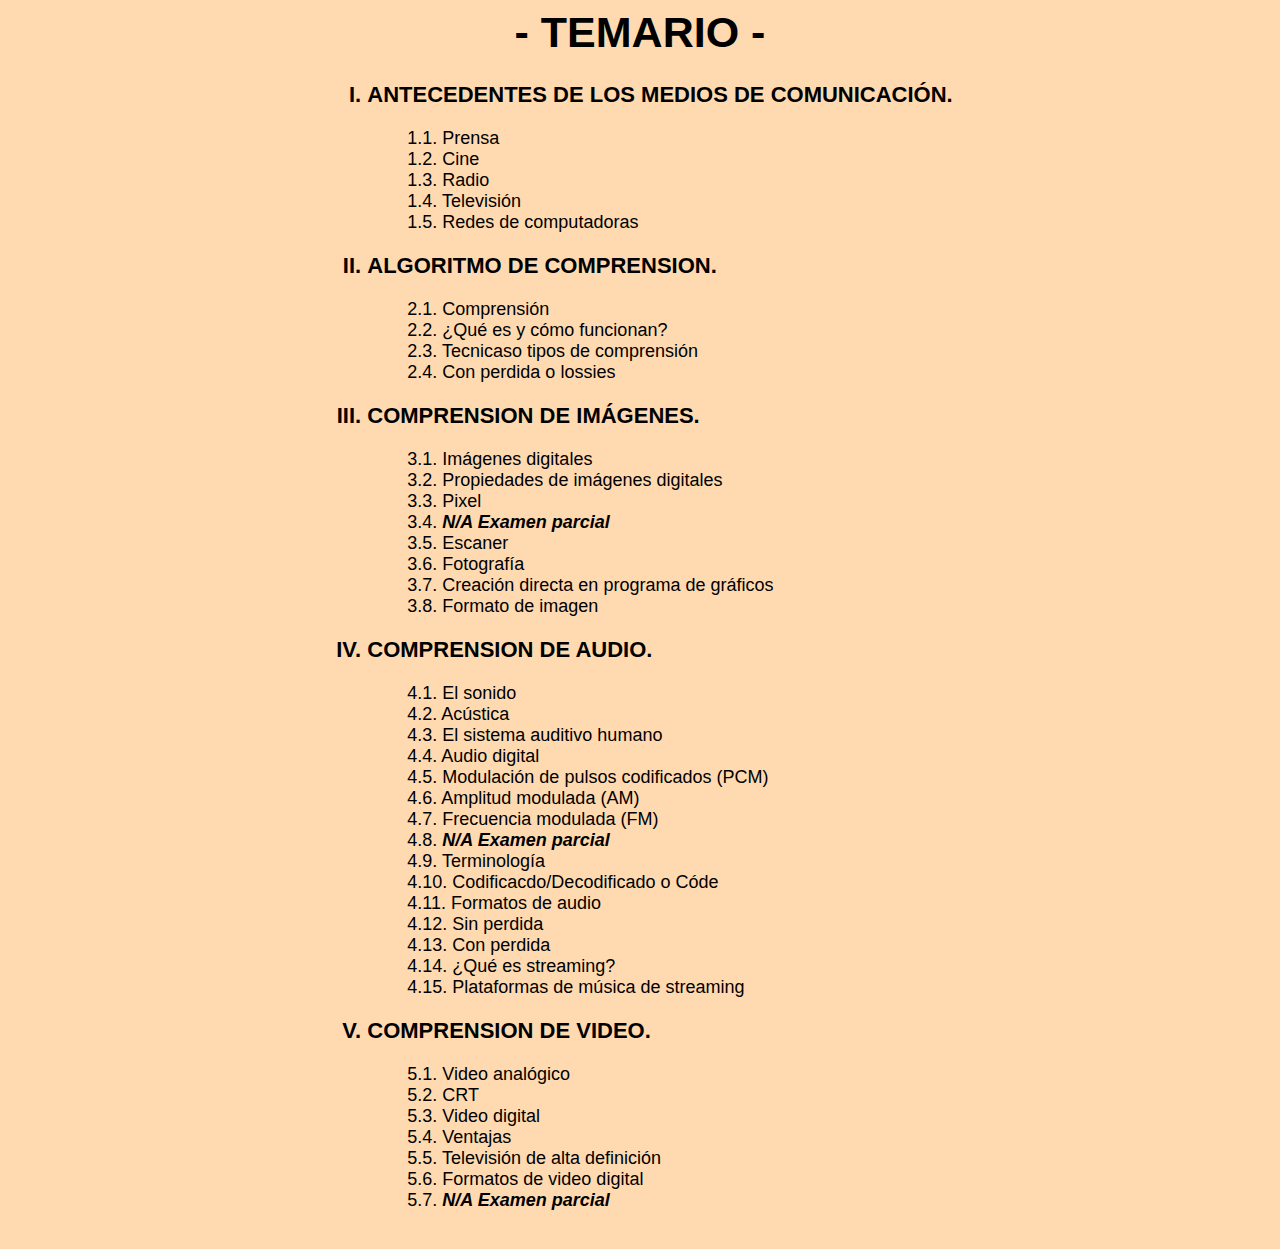
<file: index.html>
<DOCTYPE html!>
    <html>

    <head>
        <meta charset="utf-8">
        <meta name="viewport" content="width=device-width, initial-scale=1.0">
        <meta name="author" content="Yazmin Moreno (minXy)">
        <title> TEMARIO </title>
        <link rel="stylesheet" href="index.css">
    </head>

    <body>
        <a class="txttemario" href="index.pdf" target="_blank">-     TEMARIO     -</a>
        <ol class="romano">
            <strong>
                <li>ANTECEDENTES DE LOS MEDIOS DE COMUNICACIÓN.</li>
            </strong>
            <ol class="conteo" data-section="1">
                <li>Prensa</li>
                <li>Cine</li>
                <li>Radio</li>
                <li>Televisión</li>
                <li>Redes de computadoras</li>
            </ol>
            <strong>
                <li>ALGORITMO DE COMPRENSION.</li>
            </strong>
            <ol class="conteo" data-section="2">
                <li>Comprensión</li>
                <li>¿Qué es y cómo funcionan?</li>
                <li>Tecnicaso tipos de comprensión</li>
                <li>Con perdida o lossies</li>
            </ol>
            <strong>
                <li>COMPRENSION DE IMÁGENES.</li>
            </strong>
            <ol class="conteo" data-section="3">
                <li>Imágenes digitales</li>
                <li>Propiedades de imágenes digitales</li>
                <li>Pixel</li>
                <li><em><strong>N/A Examen parcial</strong></em></li>
                <li>Escaner</li>
                <li>Fotografía</li>
                <li>Creación directa en programa de gráficos</li>
                <li>Formato de imagen</li>
            </ol>
            <strong>
                <li>COMPRENSION DE AUDIO.</li>
            </strong>
            <ol class="conteo" data-section="4">
                <li>El sonido</li>
                <li>Acústica</li>
                <li>El sistema auditivo humano</li>
                <li>Audio digital</li>
                <li>Modulación de pulsos codificados (PCM)</li>
                <li>Amplitud modulada (AM)</li>
                <li>Frecuencia modulada (FM)</li>
                <li><em><strong>N/A Examen parcial</strong></em></li>
                <li>Terminología</li>
                <li>Codificacdo/Decodificado o Códe</li>
                <li>Formatos de audio</li>
                <li>Sin perdida</li>
                <li>Con perdida</li>
                <li>¿Qué es streaming?</li>
                <li>Plataformas de música de streaming</li>
            </ol>
            <strong>
                <li>COMPRENSION DE VIDEO.</li>
            </strong>
            <ol class="conteo" data-section="5">
                <li>Video analógico</li>
                <li>CRT</li>
                <li>Video digital</li>
                <li>Ventajas</li>
                <li>Televisión de alta definición</li>
                <li>Formatos de video digital</li>
                <li><em><strong>N/A Examen parcial</srong></em></li>
            </ol>
        </ol>
        <br>
    </body>

    </html>
</file>
<file: index.css>
body{
    background-color: rgb(255, 218, 177);
    display: flex;
    justify-content: center;
    font-family:'Gill Sans', 'Gill Sans MT', Calibri, 'Trebuchet MS', sans-serif
}
.txttemario {
    color:black;
    display:block;
    text-align: center;
    font-size: 43px;
    text-decoration: none;
    margin-bottom: 25px;
    font-weight: 650;
}
.txttemario:hover{
    color:rgb(243, 82, 240);
    font-size: 45px;
    font-weight: 700;
}

.romano {
    /* LISTA EN NÚMEROS ROMANOS EN MAYÚSCULAS PARA LAS UNIDADES */
    /* Cambia el estilo de numeración a números romanos en mayúsculas */
    list-style-type: upper-roman;
}

ol.romano li{
    font-size: 22px;
}

ol.conteo li{
    font-size: 18px;
}

ol {
    margin-top: 20px;
    margin-bottom: 20px;
}


.conteo {
    /* QUITA EL ESTILO AUTOMÁTICO DEL LISTADO */
    list-style: none;
    /* Elimina los estilos predeterminados de la lista */
    counter-reset: item;
    /* Inicia un nuevo contador llamado 'item' */
    /* item es el nombre identificador de counter para que se pueda enlazar con otros estilos donde se mande  a traer item */

}


.conteo li {
    /* LISTADO CON DECIMAL */
    counter-increment: item;
    /* Incrementa el contador 'item' para cada elemento */
}


.conteo li::before {
    /* Inserta el número calculado antes de cada elemento */
    content: attr(data-section) "." counter(item) ". ";
    /* Muestra la numeración en formato decimal en el html me dejara numerar la lista dependiendo que número ponga*/
}


.conteo[data-section="1"] li::before {
    /* Asegura que cada <ol> tiene su propio contador, pero respeta el data-section */
    content: "1." counter(item) ". ";
}

.conteo[data-section="2"] li::before {
    content: "2." counter(item) ". ";
}

.conteo[data-section="3"] li::before {
    content: "3." counter(item) ". ";
}

.conteo[data-section="4"] li::before {
    content: "4." counter(item) ". ";
}

.conteo[data-section="5"] li::before {
    content: "5." counter(item) ". ";
}
</file>
